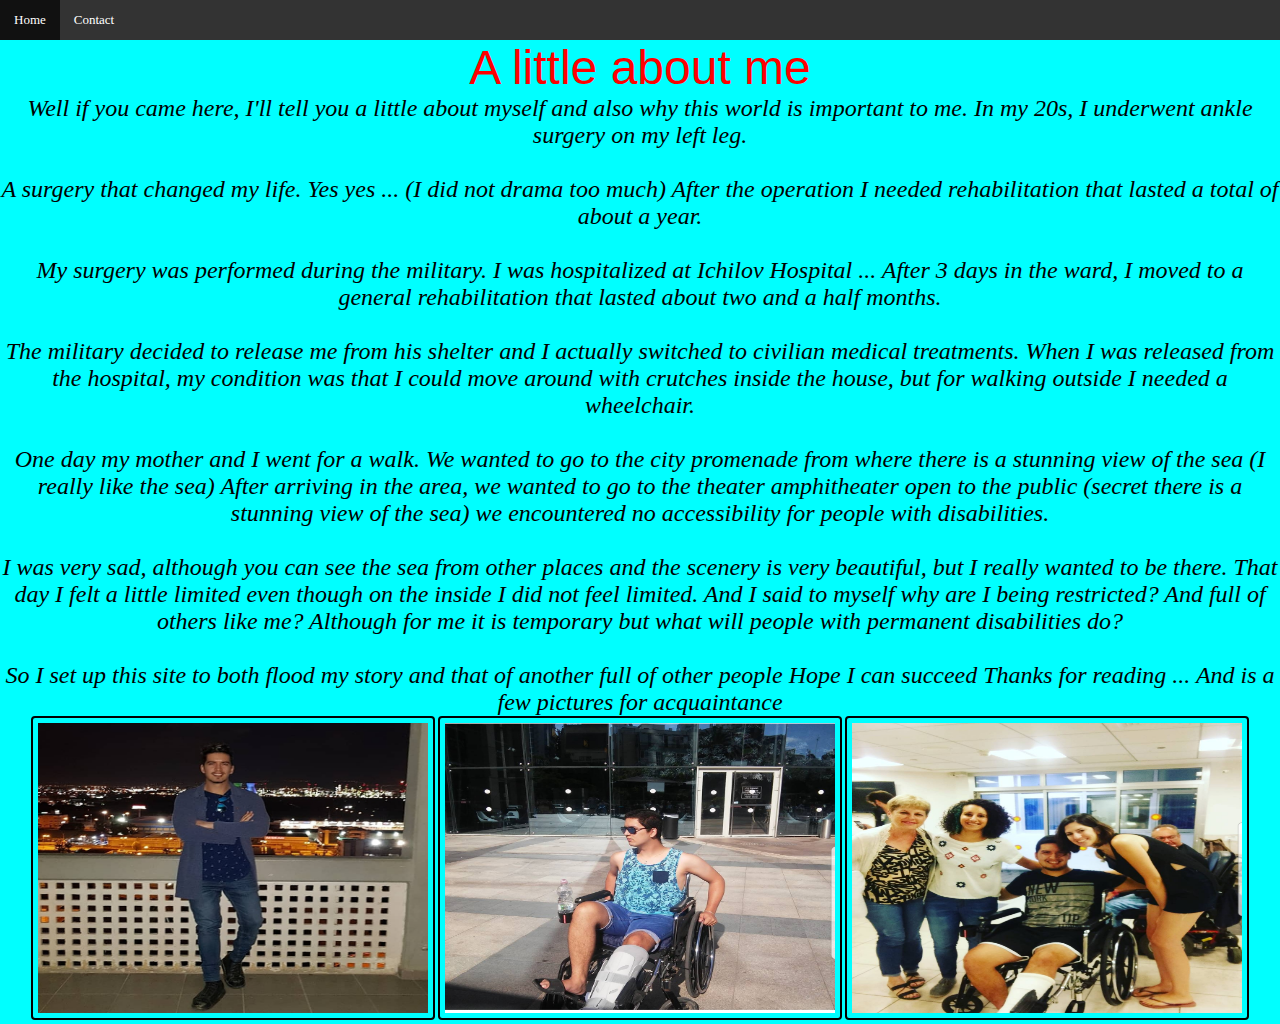
<file: about.html>
<html>
<head> 
<title> attractions for people with disabilities  </title> <link rel="stylesheet" type="text/css" href="styles.css">
</head>
<body data-font-size="16" data-font-size-type="px" data-line-height="20px" bgcolor="#00FFFF">
 <script src="https://code.jquery.com/jquery-1.12.4.js" type="text/javascript"></script>
<script src="https://www.negishim.com/accessibility/accessibility_pro.js" type="text/javascript"></script>
<div class = accMenu><script type="text/javascript">
    accessibility_rtl = true;
    pixel_from_side = 40;
    pixel_from_start = 40;
 </script> </div>
 <ul>
   <font size="2">
  <li><a class="active" href="index.html">Home</a></li>
  <li><a href="contact.html">Contact</a></li>
  
</ul>
<center>
<font  face="ARIAL" color="red" size="16" >  A little about me </font>
<p><font size="5"><i>Well if you came here, I'll tell you a little about myself and also why this world is important to me. In my 20s, I underwent ankle surgery on my left leg.<br></br>
A surgery that changed my life. Yes yes ... (I did not drama too much) After the operation I needed rehabilitation that lasted a total of about a year.<br></br>
My surgery was performed during the military. I was hospitalized at Ichilov Hospital ... After 3 days in the ward, I moved to a general rehabilitation that lasted about two and a half months.<br></br>
The military decided to release me from his shelter and I actually switched to civilian medical treatments. When I was released from the hospital, my condition was that I could move around with crutches inside the house, but for walking outside I needed a wheelchair.<br></br>
One day my mother and I went for a walk.
We wanted to go to the city promenade from where there is a stunning view of the sea (I really like the sea) After arriving in the area, we wanted to go to the theater amphitheater open to the public (secret there is a stunning view of the sea) we encountered no accessibility for people with disabilities.<br> </br>
I was very sad, although you can see the sea from other places and the scenery is very beautiful, but I really wanted to be there.
That day I felt a little limited even though on the inside I did not feel limited.
And I said to myself why are I being restricted? And full of others like me? Although for me it is temporary but what will people with permanent disabilities do?<br></br>
So I set up this site to both flood my story and that of another full of other people
Hope I can succeed Thanks for reading ...
And is a few pictures for acquaintance</i></font></p>
<img src="amit1.jpeg"/width="404" height="304">
<img src="amit3.jpeg"/width="404" height="304">
<img src="amit4.jpeg"/width="404" height="304">
</center>
</body>














</html>
</file>
<file: styles.css>
img {
	border: 1px solid #ddd;
    border-radius: 4px;
    padding: 5px;
    width:404px;
	border: 2px solid black;
   }
   
  
ul {
  list-style-type: none;
  margin: 0;
  padding: 0;
  overflow: hidden;
  background-color: #333;
}

li {
  float: left;
}

li a {
  display: block;
  color: white;
  text-align: center;
  padding: 12px 14px;
  text-decoration: none;
}

li a:hover {
  background-color: #111;
}


* {
  margin: 0;
  padding: 0;
  box-sizing: border-box !important;
}

.accMenu {
  position: absolute;
  left: 0px;
  top: 0px;
  z-index: -1;
  margin:0;
  padding:0;
}
.fa {
  padding: 20px;
  font-size: 40px;
  width: 40px;
  text-align: center;
  text-decoration: none;
  margin: 5px 2px;
  border-radius: 50%;
}
.fa:hover {
    opacity: 0.7;
}
.fa-linkedin {
  background: #007bb5;
  color: white;
}
.fa-google {
  background: #dd4b39;
  color: white;
}
.fa-facebook {
  background: #3B5998;
  color: white;
}
</file>
